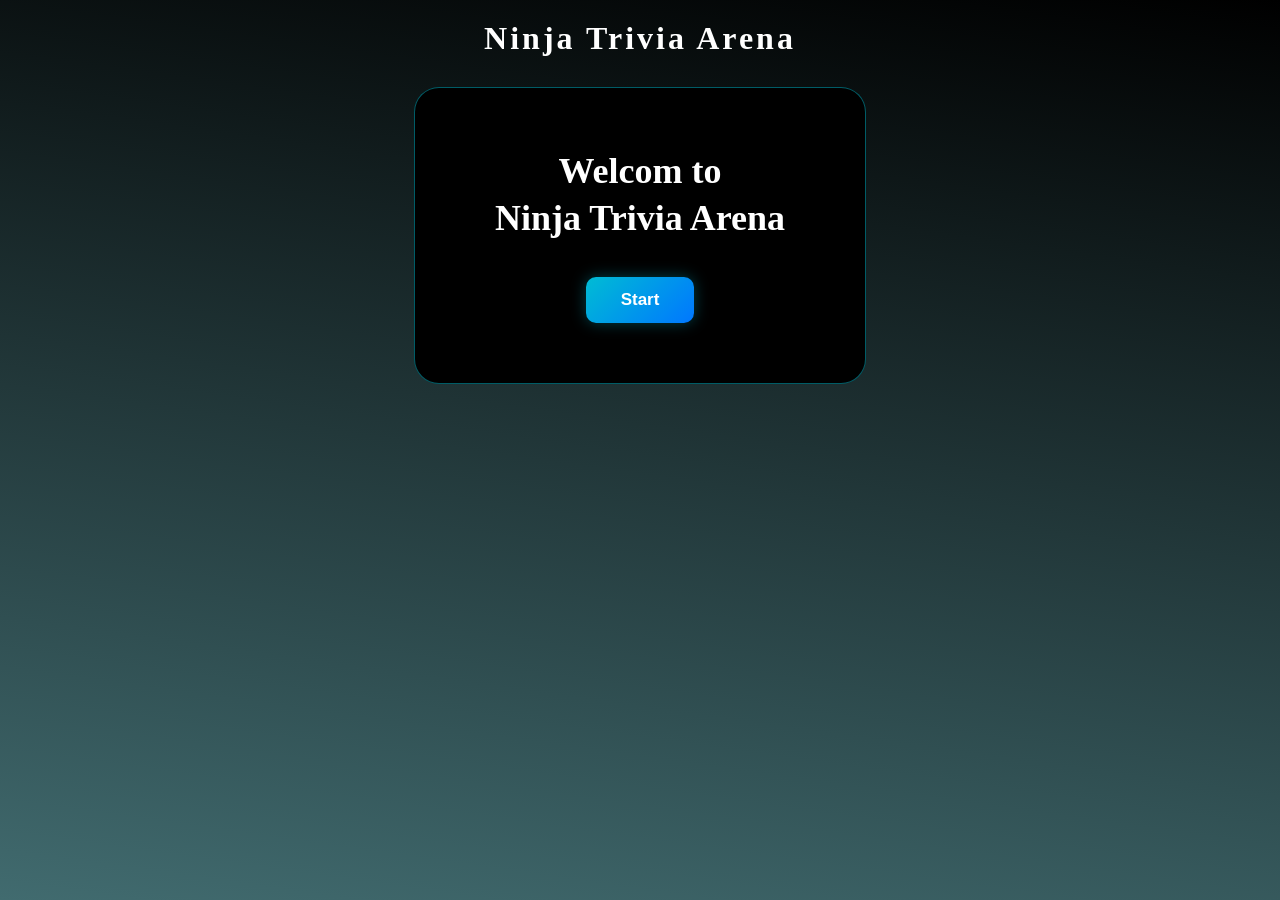
<file: game-assignment/index.html>
<!DOCTYPE html>
<html>
<head>
<title>Ninja Trivia Arena</title>
<meta name="viewport" content="width=device-width, initial-scale=1.0">
<link rel="stylesheet" href="./index.css">
<link rel="stylesheet" href="./responsive.css">
</head>
<body>

<h2>Ninja Trivia Arena</h2>
<div class="game-main-section">
<section id="start-screen">
<div class="section-container">
    <div class="start-game-con">
        <h3>Welcom to <br>Ninja Trivia Arena</h3>
        <button id="start-btn">Start</button>
    </div>
</div>
</section>
<section id="game-screen">
    <div class="section-container">
        <div class="game-screen-con">
            <div class="game-top">
                <p>Score : <span id="score">0</span></p>
                <p id="question-length">0/0</p>
                <p>lives : <span id="lives">0</span></p>
            </div>
            <p id="question-timer">0:00:15</p>
            <div id="timer-progress"></div>
            <div id="dispaly-question">
            <!-- <div class="question-sec">
                <div class="question-tile">This is test question</div>
                <div class="question-option">
                    <ul>
                        <li><button>Option1</button></li>
                        <li><button>Option2</button></li>
                        <li><button>Option3</button></li>
                        <li><button>Option4</button></li>
                    </ul>
                </div>
            </div> -->
        </div>
        </div>
    </div>
</section>
<section id="end-screen">
    <div class="section-container">
        <div class="end-screen-con">
            <div class="win-content">
            <div class="end-icon">🏆</div>
            <div class="end-title">Congratulations!</div>
            <p class="end-msg">You Won the Game!</p>
            </div>
            <div class="lose-content">
            <div class="end-icon">🎮</div>
            <div class="end-title">Game Over!</div>
            <p class="end-msg">Try Again!</p>
            </div>
            <div class="w-l-sec">Score <span id="w-l-score">5</span></div>
            <button id="playagain">Play Again</button>

        </div>
    </div>
</section>
<div class="alert">
  <span class="closebtn" onclick="this.parentElement.style.display='none';">&times;</span> 
  <p id="error-content"><strong>Danger!</strong> Indicates a dangerous or potentially negative action.</p>
</div>
</div>
<script src="./index.js"></script>
</body>
</html>
</file>
<file: game-assignment/index.css>
* {
    margin: 0;
    padding: 0;
    box-sizing: border-box;
}

body {
    min-height: 100vh;
        background: linear-gradient(188deg, #000000, rgb(65 107 111));
    color: white;
    overflow-x: hidden;
}

#start-screen, #game-screen, #end-screen{
    display: none;
}

body > h2 {
    text-align: center;
    padding: 20px;
    font-size: 32px;
    letter-spacing: 3px;
    color: #ffffff;

}

section {
   max-height: 100vh;
}

.section-container {
    width: 100%;
    max-width: 900px;
    margin: auto;
    display: flex;
    justify-content: center;
    align-items: center;
    padding: 10px 20px;
}



.start-game-con {
    text-align: center;
    padding: 60px 80px;
    border: 1px solid rgba(0, 229, 255, 0.4);
    border-radius: 25px;
    background: black;
animation: cardAppear 0.8s ease;
}

.start-game-con h3 {
    font-size: 36px;
    line-height: 1.3;
    margin-bottom: 35px;
    color: #ffffff;
   
}

/* Buttons */
button {
    border: none;
    cursor: pointer;
    font-size: 17px;
    font-weight: bold;
    color: white;
    background: linear-gradient(135deg, #00bcd4, #0077ff);
    padding: 13px 35px;
    border-radius: 10px;
    transition: 0.3s ease;
    box-shadow: 0 0 15px rgba(0, 188, 212, 0.35);
}

button:hover {
    transform: translateY(-3px) scale(1.04);
    box-shadow:
        0 0 15px #00e5ff,
        0 0 35px rgba(0, 229, 255, 0.5);
}

button:active {
    transform: scale(0.95);
}
.game-screen-con {
    width: 100%;
    max-width: 750px;
    padding: 20px;
    background: black;
    border: 1px solid rgba(0, 229, 255, 0.3);
    border-radius: 25px;
   
    animation: cardAppear 0.6s ease;
}

.game-top {
    display: flex;
    justify-content: space-between;
    align-items: center;
    margin-bottom: 20px;
}

.game-top p {
    font-size: 18px;
    background: #11191e;
    padding: 10px 18px;
    border-radius: 10px;
    border: 1px solid #26363d;
}

#score {
    color: #00e5ff;
    font-weight: bold;
}

#lives {
    color: #ff4057;
    font-weight: bold;
    font-size: 15px;

}


#question-timer {
    text-align: center;
    font-size: 26px;
    font-weight: bold;
    margin: 10px 0;

    color: #00e5ff;
   

    animation: timerPulse 1s infinite alternate;
}

#timer-progress {
    width: 100%;
    height: 2px;
    background: #182126;
    border-radius: 20px;
    overflow: hidden;
    margin-bottom: 30px;

}

#timer-progress::before {
    content: "";
    display: block;
    width: var(--time-progress, 100%);
    height: 100%;

    background: var(--progress-color, #22c55e);

    border-radius: inherit;
    transition:
        width 0.1s linear,
        background-color 0.3s ease;
}


.question-sec {
    animation: questionEnter 0.5s ease;
}

.question-tile {
    padding: 15px;
    margin-bottom: 25px;

    text-align: center;
    font-size: 24px;
    font-weight: bold;
    line-height: 1.4;

    background:
        linear-gradient(
            145deg,
            rgba(0, 229, 255, 0.08),
            rgba(0, 119, 255, 0.03)
        );

    border: 1px solid rgba(0, 229, 255, 0.25);
    border-radius: 18px;

}

.question-option ul {
    list-style: none;
    display: flex;
    justify-content: space-between;
    width: 100%;
    flex-wrap: wrap;
    gap: 15px;
    padding: 0;
    margin: 0;
}

.question-option li {
    width: calc(50% - 7.5px);
}

.question-option li button {
    width: 100%;
    background: #151e23;
    border: 1px solid #30434b;
    color: #dceff3;
    box-shadow: none;
    padding: 14px;
    border-radius: 12px;
    transition: all 0.25s ease;
}

.question-option li button:hover {
    background: linear-gradient(
        135deg,
        #0077ff,
        #00bcd4
    );

    border-color: #00e5ff;

    transform: translateY(-4px);

    box-shadow:
        0 8px 20px rgba(0, 229, 255, 0.25);
}
.question-option li button.correct {
    background: linear-gradient(
        135deg,
        #00c853,
        #00e676
    );

    border-color: #69f0ae;
    transform: translateY(-4px);

    box-shadow:
        0 8px 20px rgba(0, 200, 83, 0.25);

    animation: correctAnswer 0.5s ease;
}

@keyframes correctAnswer {
    0% {
        transform: translateY(0) scale(1);
    }

    50% {
        transform: translateY(-6px) scale(1.05);
    }

    100% {
        transform: translateY(-4px) scale(1);
    }
}
.question-option li button.incorrect {
    background: linear-gradient(
        135deg,
        #ff1744,
        #ff5252
    );

    border-color: #ff8a80;

    animation: incorrectAnswer 0.5s ease;
}

@keyframes incorrectAnswer {
    0% {
        transform: translateX(0);
    }

    20% {
        transform: translateX(-8px);
    }

    40% {
        transform: translateX(8px);
    }

    60% {
        transform: translateX(-6px);
    }

    80% {
        transform: translateX(6px);
    }

    100% {
        transform: translateX(0);
    }
}


.end-screen-con {
    text-align: center;

    padding: 55px 80px;

    background: rgba(8, 12, 15, 0.92);

    border-radius: 25px;

    border: 1px solid rgba(0, 229, 255, 0.35);

    box-shadow:
        0 0 30px rgba(0, 229, 255, 0.15);

    animation: cardAppear 0.7s ease;
}

.end-screen-con .end-icon {
    font-size: 50px;
    font-weight: bold;
    margin-bottom: 20px;
    color: #00e5ff;

}

.end-screen-con .end-title {
    font-size: 28px;
    margin-bottom: 20px;
    font-weight: bold;
}

.end-screen-con .end-msg{
    font-size: 22px;
    margin-bottom: 20px;
}

#w-l-score {
    color: #00e5ff;
    font-weight: bold;
}


@keyframes cardAppear {
    from {
        opacity: 0;
        transform: translateY(30px) scale(0.95);
    }

    to {
        opacity: 1;
        transform: translateY(0) scale(1);
    }
}

@keyframes questionEnter {
    from {
        opacity: 0;
        transform: translateX(30px);
    }

    to {
        opacity: 1;
        transform: translateX(0);
    }
}

@keyframes timerPulse {
    from {
        opacity: 0.7;
    }

    to {
        opacity: 1;
    }
}


.win-game .lose-content{
    display: none;
}
.lose-game .win-content{
    display: none;
}
.w-l-sec{
    margin: 15px 0px;
    font-size: 21px;
}
.alert {
    width: 100%;
    max-width: 500px;
    margin: 0 auto;
  padding: 20px;
  border: 1px solid rgba(241, 6, 6, 0.81);
    background-color: black;
    border-radius: 10px;
    box-shadow: 0px 0px 2px #ff0303;
    color: #ff0303;
    text-shadow: 2px 1px #00040a;
  transition:0.5s;
  cursor:pointer;
  text-align: center;
  display: none;
  
}

.closebtn {
  margin-left: 15px;
  color: white;
  font-weight: bold;
  float: right;
  font-size: 22px;
  line-height: 20px;
  cursor: pointer;
  transition: 0.3s;
}

.closebtn:hover {
  color: black;
}
.game-main-section{
        padding: 0px 18px;
}
.answer-btn[disabled] {
    pointer-events: none; 
    cursor: not-allowed;  
}
</file>
<file: game-assignment/responsive.css>
@media (max-width: 600px) {

    body > h2 {
        font-size: 24px;
    }

    .section-container {
        width: 94%;
    }

    .start-game-con {
        padding: 40px 25px;
    }

    .start-game-con h3 {
        font-size: 30px;
    }

    .game-screen-con {
        padding: 20px;
    }

    .game-top p {
        font-size: 14px;
        padding: 8px 12px;
    }

    .question-tile {
        font-size: 20px;
        padding: 20px 15px;
    }

    .question-option ul {
        grid-template-columns: 1fr;
    }

    .end-screen-con {
        padding: 40px 25px;
    }
}
</file>
